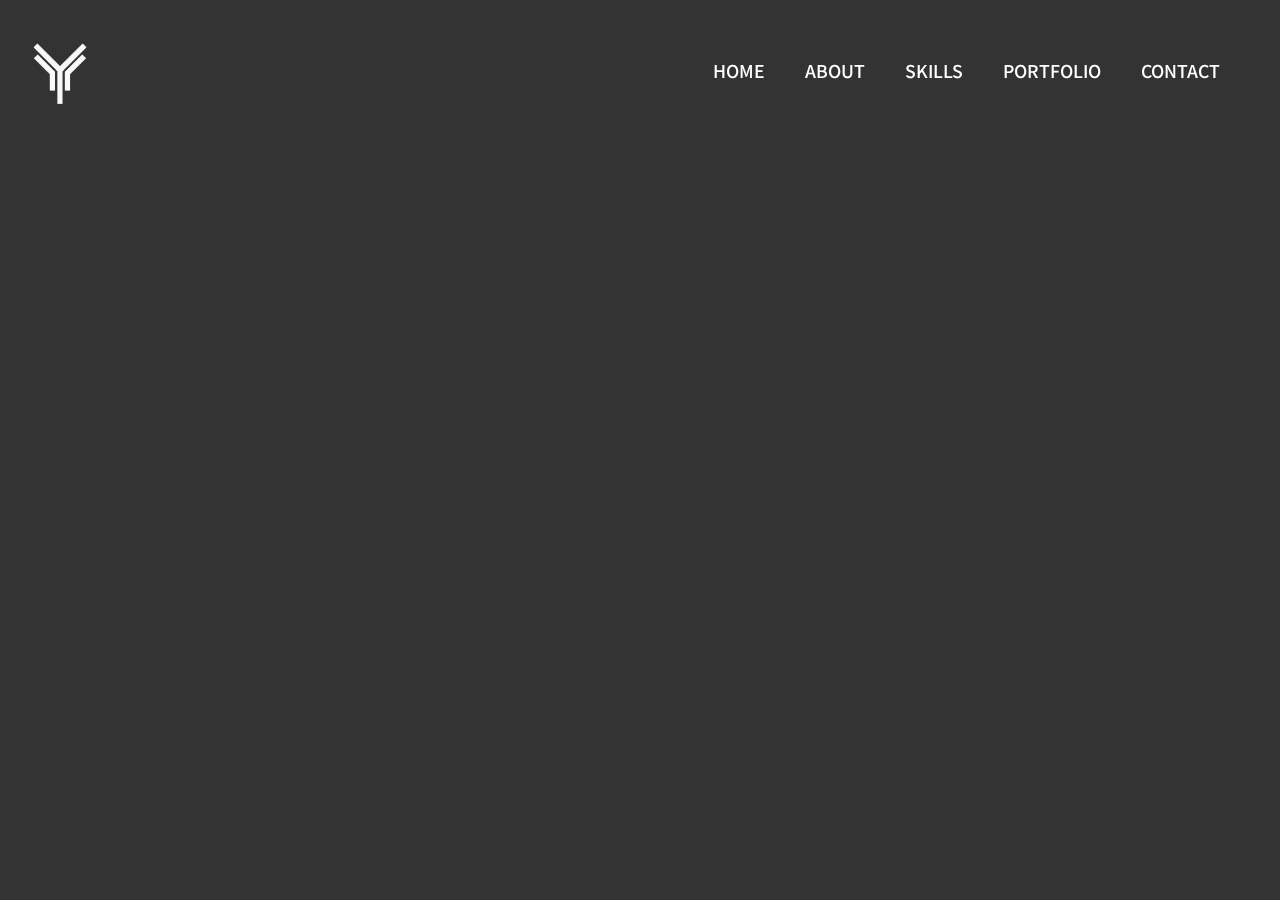
<file: mypage/index.html>
<!DOCTYPE html>
<html lang="kr">
<head>
    <meta charset="UTF-8">
    <meta name="viewport" content="width=device-width, initial-scale=1.0">
    <title>Hello </title>
    <link rel="stylesheet" href="./css/reset.css">
    <link rel="stylesheet" href="./css/common.css">
    <link rel="stylesheet" href="./css/style.css">
    
</head>
<body>
    <!-- header -->
    <header id="header" class="clearfix wrapper">
        <div class="wrapper">
            <!-- logo -->
            <h1 class="logo"><img src="./images/logo.png" alt="logo"></h1>
            <!-- nav -->
            <nav class="nav">
                <ul>
                    <li><a href="#">home</a></li>
                    <li><a href="#">about</a></li>
                    <li><a href="#">skills</a></li>
                    <li><a href="#">portfolio</a></li>
                    <li><a href="#">contact</a></li>
                </ul>
            </nav>
        </div>
    </header>
    <!-- visual -->
    <section class="visual">
            <h2 class="s-tit">hi! i'm jiyong</h2>
            <h3></h3>
    </section>
</body>
</html>
</file>
<file: mypage/css/common.css>
/* Common */
@import url('https://fonts.googleapis.com/css?family=Noto+Sans+KR:400,500,700&display=swap');
.clearfix::after {
    content: '';
    display: block;
    clear: both;
}

.wrapper {
    max-width: 1240px;
    margin: 0 auto;
    position: relative
}

.hide {
    display: none
}

html {
    font-size: inherit;
}

body {
    font-family: 'Noto Sans KR', sans-serif;
    font-size: 16px;
    font-weight: 400;
    color: #333333;
}

#header {
    height: 80px;
    position: fixed;
    left: 0;
    top: 30px;
    right: 0;
    bottom: 0;
}
#header .logo {
    width: 80px;
    float: left;
    position: relative;
}
#header .logo img {
    width: 100%;
}
.nav {
    float: right;
    position: relative;
    top: 32px;
}
.nav li {
    float: left;
    margin-right: 40px;
    font-size: 1.1rem;
    font-weight: 500;
    text-transform: uppercase;
}
.nav li a {
    color: #ffffff;
}
.nav li a:hover {
    color: rgb(0, 206, 206)
}
</file>
<file: mypage/css/style.css>
/* main-style sheet */
.visual {
    background: #333;
    height: 900px;
}
</file>
